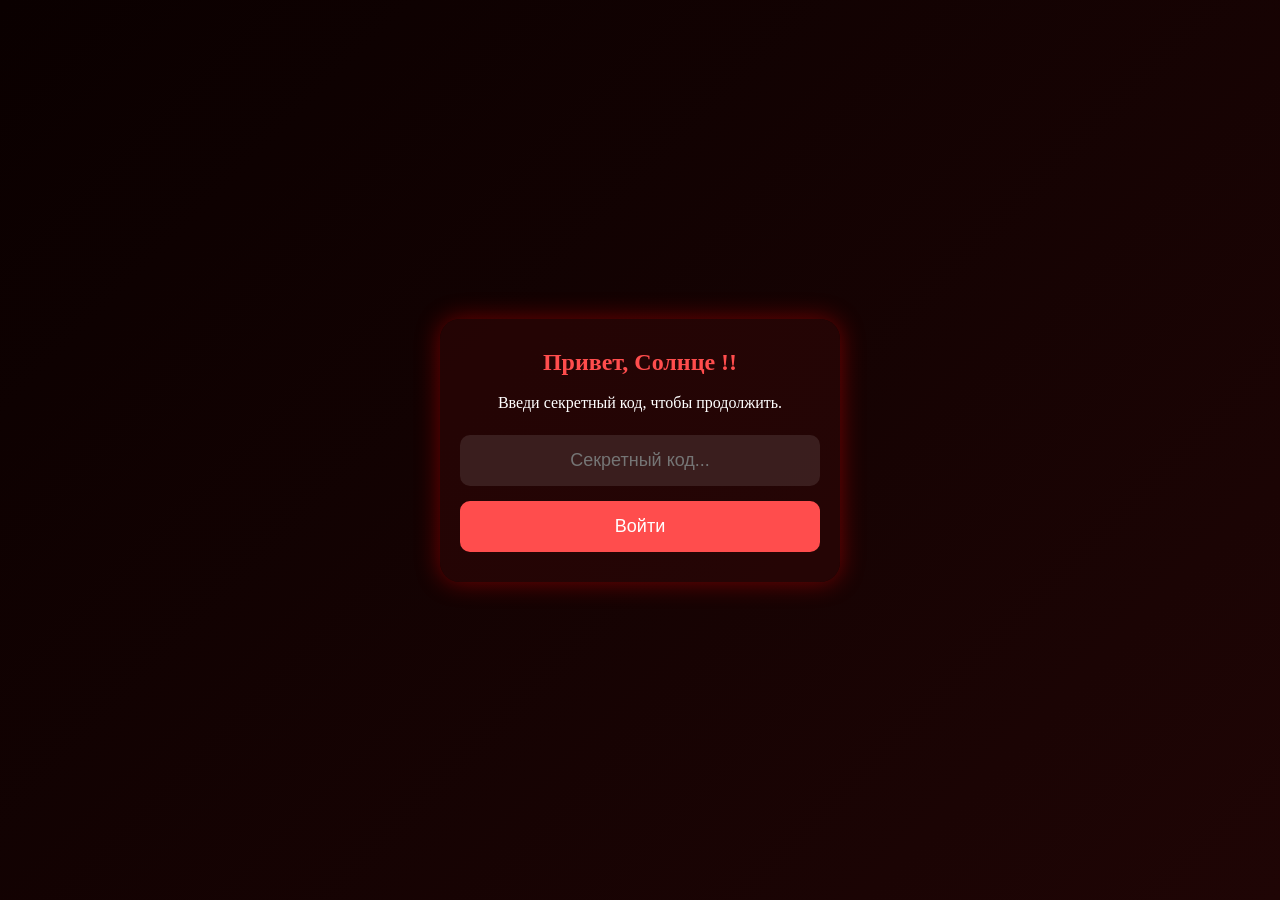
<file: index.html>
<!DOCTYPE html>
<html lang="ru">
<head>
    <meta charset="UTF-8">
    <meta name="viewport" content="width=device-width, initial-scale=1.0">
    <title>Для тебя...</title>
    <link rel="stylesheet" href="style.css">
</head>
<body>
    <div class="container">
        <h1>Привет, Солнце !!</h1>
        <p>Введи секретный код, чтобы продолжить.</p>
        <input type="password" id="passwordInput" placeholder="Секретный код...">
        <button onclick="checkPassword()">Войти</button>
        <p id="errorMsg" style="color: #ff4d4d; display: none;">Неверный пароль :( Попробуй еще раз.</p>
    </div>
    <script src="script.js"></script>
</body>
</html>
</file>
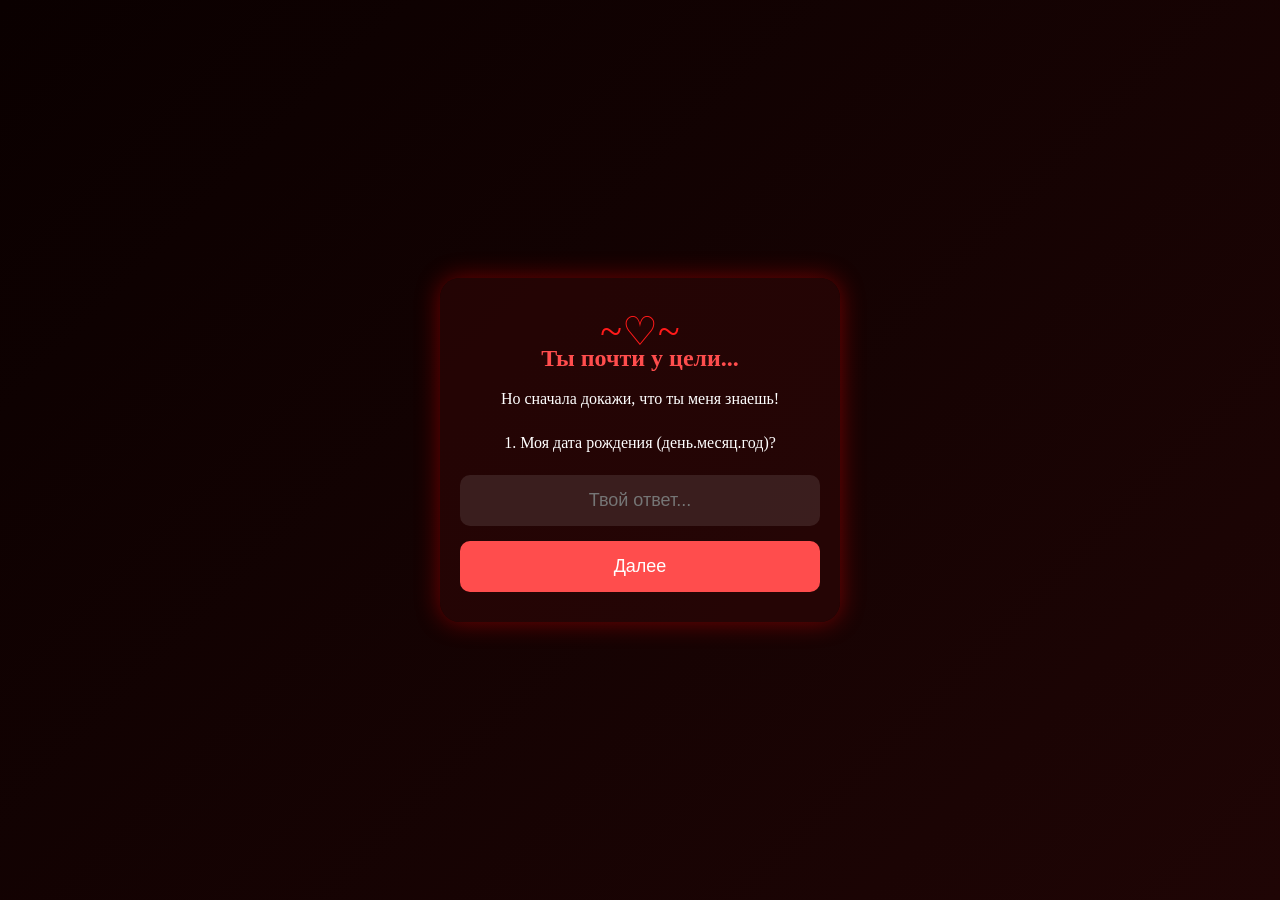
<file: game.html>
<!DOCTYPE html>
<html lang="ru">
<head>
    <meta charset="UTF-8">
    <meta name="viewport" content="width=device-width, initial-scale=1.0">
    <title>Шаг 2</title>
    <link rel="stylesheet" href="style.css">
</head>
<body>
    <div class="container">
        <div style="font-size: 40px; color: #ff1a1a; margin-bottom: -10px;">~♡~</div>
        <h1>Ты почти у цели...</h1>
        <p>Но сначала докажи, что ты меня знаешь! </p>
        
        <div id="quiz-container">
            <div class="question-box" id="box-q1">
                <p>1. Моя дата рождения (день.месяц.год)?</p>
                <input type="text" id="q1" placeholder="Твой ответ...">
                <button onclick="checkStep(1)">Далее</button>
            </div>
            
            <div class="question-box" id="box-q2" style="display: none;">
                <p>2. Как ты встретила меня одним словом?</p>
                <input type="text" id="q2" placeholder="Твой ответ...">
                <button onclick="checkStep(2)">Далее</button>
            </div>
            
            <div class="question-box" id="box-q3" style="display: none;">
                <p>3. Я люблю тебя ^^?</p>
                <input type="text" id="q3" placeholder="Твой ответ...">
                <button onclick="checkStep(3)">Открыть письмо</button>
            </div>

            <p id="quiz-error" style="color: #ff4d4d; display: none; margin-top: 15px; font-weight: bold;">Ой, кто-то забыл... Попробуй еще раз! ❤️</p>
        </div>
    </div>
    
    <script src="script.js"></script>
</body>
</html>
</file>
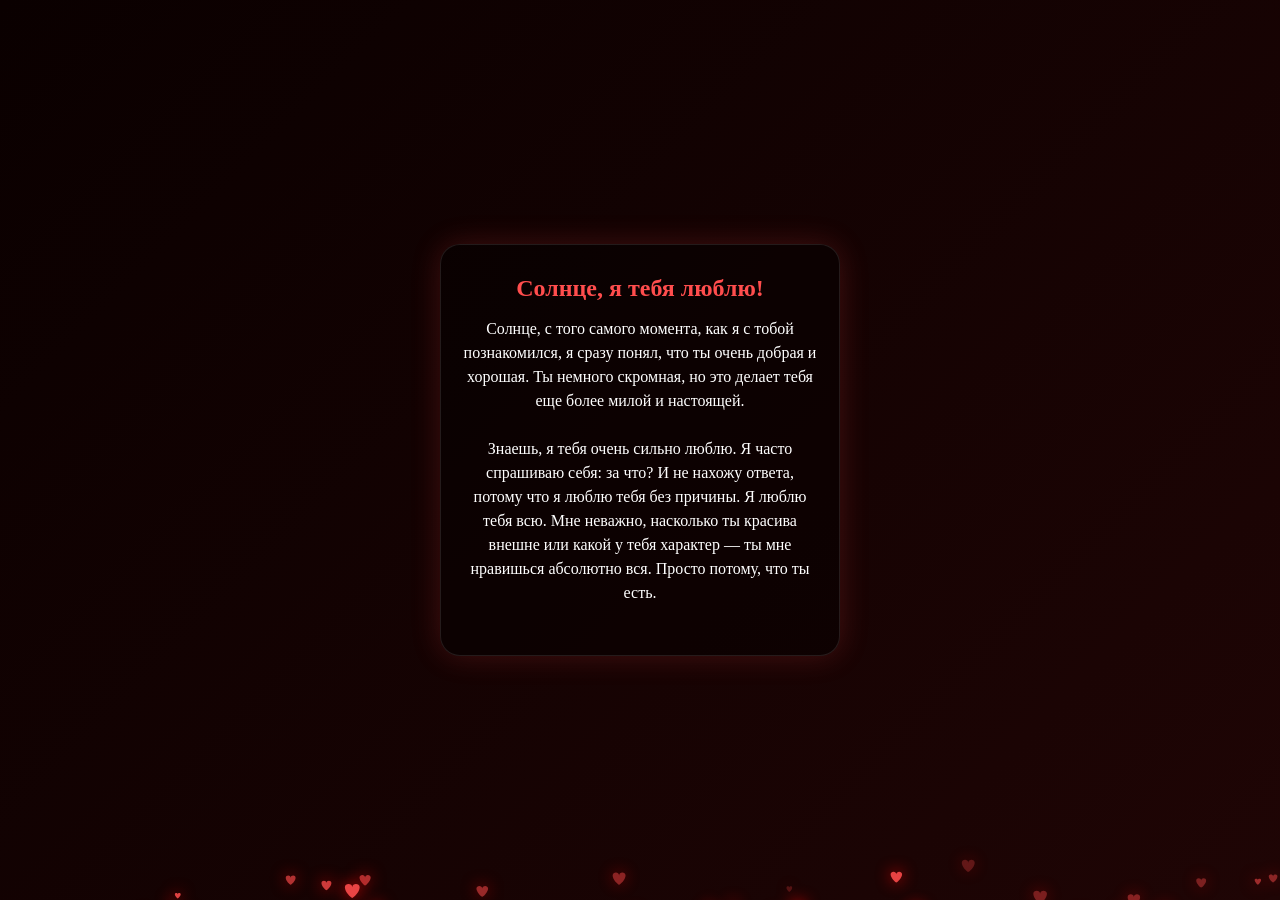
<file: love.html>
<!DOCTYPE html>
<html lang="ru">
<head>
    <meta charset="UTF-8">
    <meta name="viewport" content="width=device-width, initial-scale=1.0">
    <title>Моей Маше</title>
    <link rel="stylesheet" href="style.css">
</head>
<body class="love-page">
    <canvas id="heartCanvas"></canvas>

    <div class="container letter-container">
        <h1>Солнце, я тебя люблю!</h1>
        <p>Солнце, с того самого момента, как я с тобой познакомился, я сразу понял, что ты очень добрая и хорошая. Ты немного скромная, но это делает тебя еще более милой и настоящей. <br>
            <br> Знаешь, я тебя очень сильно люблю. Я часто спрашиваю себя: за что? И не нахожу ответа, потому что я люблю тебя без причины. Я люблю тебя всю. Мне неважно, насколько ты красива внешне или какой у тебя характер — ты мне нравишься абсолютно вся. Просто потому, что ты есть.</p>
    </div>
    <script src="script.js"></script>
</body>
</html>
</file>
<file: style.css>
* {
    box-sizing: border-box;
    margin: 0;
    padding: 0;
}

body {
    font-family: 'Times New Roman', Times, serif;
    background: linear-gradient(135deg, #0a0000, #1f0505);
    color: white;
    display: flex;
    justify-content: center;
    align-items: center;
    min-height: 100vh;
    text-align: center;
    overflow: hidden; 
}

.container {
    padding: 30px 20px;
    width: 90%;
    max-width: 400px;
    background: rgba(40, 5, 5, 0.8);
    border-radius: 20px;
    box-shadow: 0 0 25px rgba(255, 0, 0, 0.4);
    position: relative;
    z-index: 10; 
}

h1 {
    font-size: 24px;
    margin-bottom: 15px;
    color: #ff4d4d;
}

p {
    font-size: 16px;
    margin-bottom: 20px;
    line-height: 1.5;
}

input {
    width: 100%;
    padding: 15px;
    font-size: 18px;
    border: none; 
    border-radius: 10px;
    margin-bottom: 15px;
    text-align: center;
    background: rgba(255, 255, 255, 0.1);
    color: white;
}

input:focus {
    outline: 2px solid #4da6ff;
}

button {
    width: 100%;
    padding: 15px;
    font-size: 18px;
    background: #ff4d4d;
    color: white;
    border: none;
    border-radius: 10px;
    cursor: pointer;
    transition: 0.3s;
}

button:active {
    transform: scale(0.95);
}

.love-page {
    background: #290c0c;
    background: linear-gradient(135deg, #0a0000, #1f0505);
}

.letter-container {
    background: rgba(0, 0, 0, 0.4);
    border: 1px solid rgba(255, 255, 255, 0.1);
    box-shadow: 0 0 30px rgba(255, 77, 77, 0.2);
}

.letter-container h1 {
    color: #ff4d4d;
}

/* Холст для сердечек */
#heartCanvas {
    position: absolute;
    top: 0;
    left: 0;
    width: 100%;
    height: 100%;
    z-index: 1;
}
</file>
